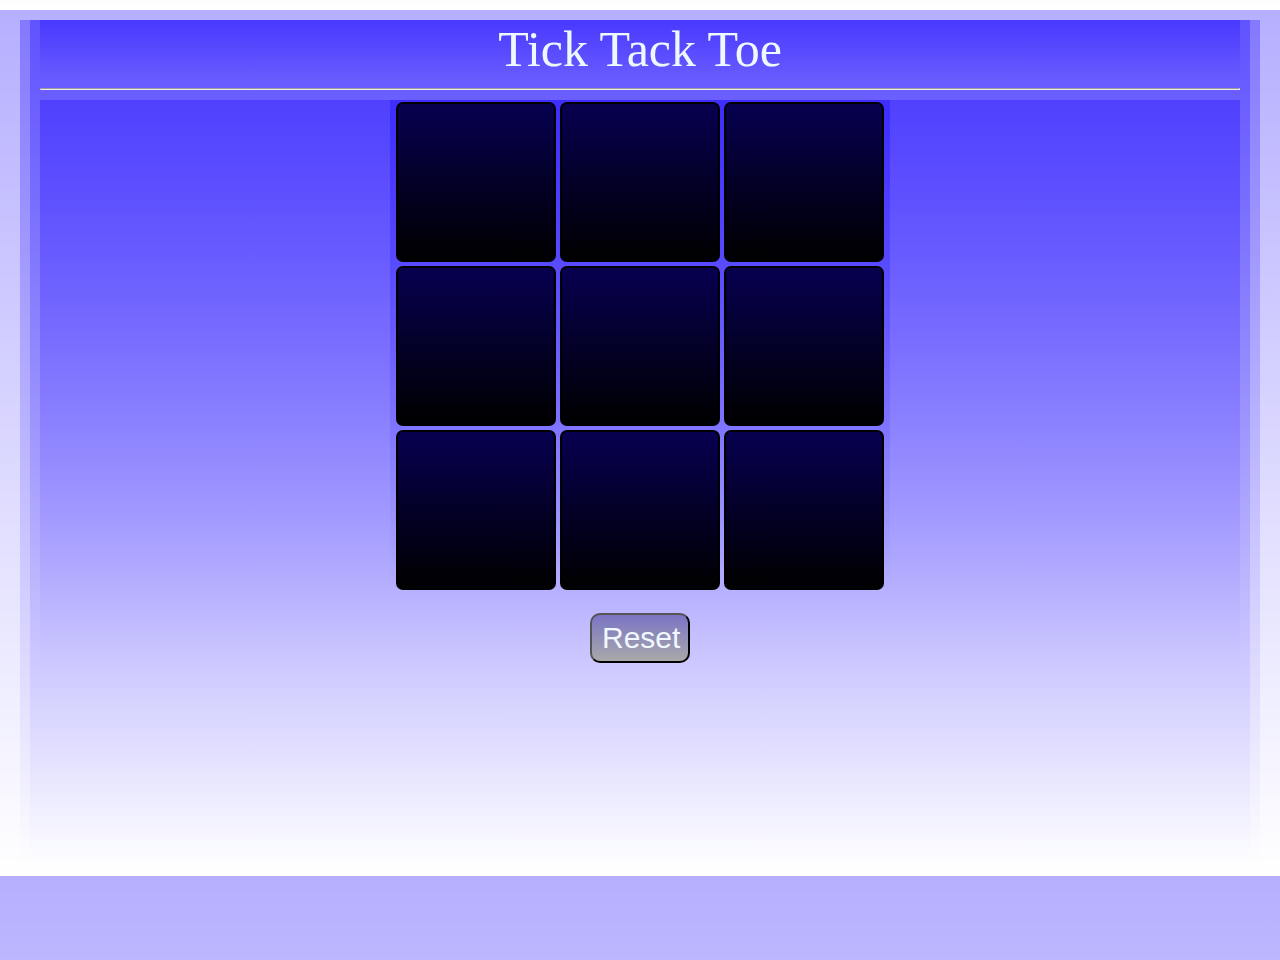
<file: index.html>
<!DOCTYPE html>
<html lang="en">

<head>
    <meta charset="UTF-8">
    <meta name="viewport" content="width=device-width, initial-scale=1.0">
    <title>Document</title>
    <link rel="stylesheet" href="tack.css">
</head>

<body>
    <center>
        <div class="name">Tick Tack Toe </div>
        <hr>
        <div id="main">
            <div class="container">
                <button class="btn"></button><button class="btn"></button><button class="btn"></button><button
                    class="btn"></button><button class="btn"></button><button class="btn"></button><button
                    class="btn"></button><button class="btn"></button><button class="btn"></button>
            </div>
            <button id="reset">Reset</button>
        </div>
        <div id="hidden"><pre></pre></div>
        <button id="start">RESTART </button>
    </center>
    <script src="toe.js"></script>
</body>

</html>
</file>
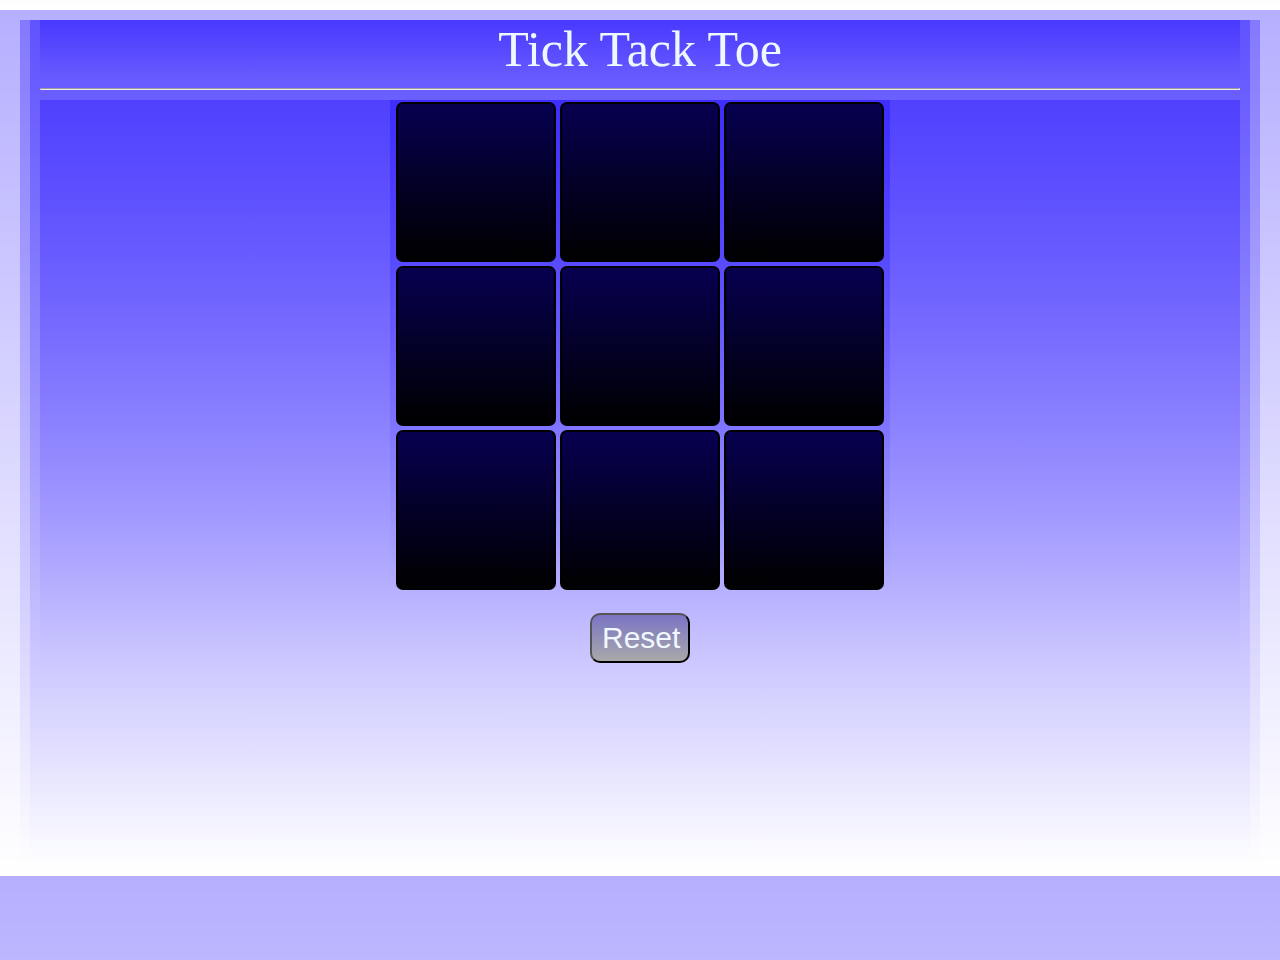
<file: tick.html>
<!DOCTYPE html>
<html lang="en">

<head>
    <meta charset="UTF-8">
    <meta name="viewport" content="width=device-width, initial-scale=1.0">
    <title>Document</title>
    <link rel="stylesheet" href="tack.css">
</head>

<body>
    <center>
        <div class="name">Tick Tack Toe </div>
        <hr>
        <div id="main">
            <div class="container">
                <button class="btn"></button><button class="btn"></button><button class="btn"></button><button
                    class="btn"></button><button class="btn"></button><button class="btn"></button><button
                    class="btn"></button><button class="btn"></button><button class="btn"></button>
            </div>
            <button id="reset">Reset</button>
        </div>
        <div id="hidden"><pre></pre></div>
        <button id="start">RESTART </button>
    </center>
    <script src="toe.js"></script>
</body>

</html>
</file>
<file: tack.css>
* {
    background-image: linear-gradient(rgba(21, 0, 255, 0.313), rgba(255, 255, 0, 0));
    margin: 10px;
    padding: 0;
    font-size: 50px;
    color: aliceblue;

}

.btn {
    height: 160px;
    width: 160px;
    border: 2px solid black;
    background-color: rgb(0, 0, 0);
    margin: 2px;
    border-radius: 7px;
}

.container {
    margin: 10px;
    display: flex;
    flex-wrap: wrap;
    align-items: center;
    justify-content: center;
    width: 500px;
    height: 70%
}

#reset {
    /* color:aliceblue; */
    border-radius: 10px;
    background-color: darkgray;
    padding: 5px 10px 5px 10px;
    font-size: 30px;
    height: 50px;
    width: 100px;
}

#hidden {
    background-color: rgba(255, 248, 33, 0.928);
    color:black;
    padding-top:40px;
    width: 500px;
    height: 150px;
    position: relative;
    top: -450px;
    visibility:hidden;
    border: 2px solid red;
    border-radius: 20px;
    
    
}

center {
    height: 94vh;
}
#start {
    height: 50px;
    width: 300px;
    border-radius: 20px;
    font-size: 25px;
    color: rgb(0, 0, 0);
    position: relative;
    top:-450px;
    border: 0px 2px 0px 2px;
    visibility:hidden ;


}
/* #main{
filter:blur(18px); */
/* } */
</file>
